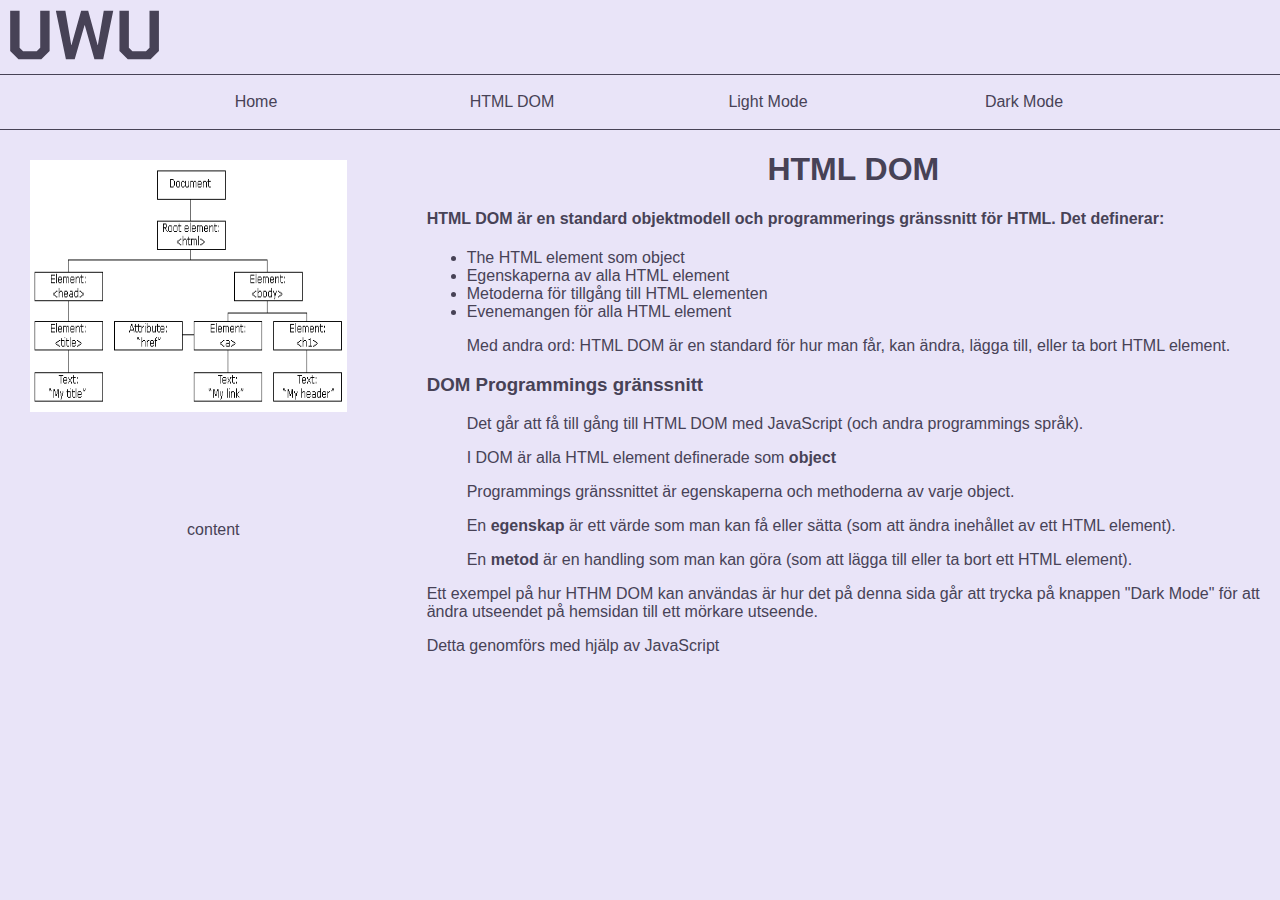
<file: index.html>
<!DOCTYPE html>
<html lang="en">
<head>
    <meta charset="UTF-8">
    <meta http-equiv="X-UA-Compatible" content="IE=edge">
    <meta name="viewport" content="width=device-width, initial-scale=1.0">
    <title>uwu</title>

    <link rel="stylesheet" href="style.css">
</head>
<body>
    <div class="title">
        <svg width="149" height="50" viewBox="0 0 310 101" fill="none" xmlns="http://www.w3.org/2000/svg">
            <path d="M0.360001 83.72V0.199993H19.944V76.952L27.288 84.296H55.512L62.856 76.952V0.199993H82.44V83.72L65.16 101H17.64L0.360001 83.72ZM95.4281 0.199993H115.156L127.396 71.336H127.972L147.988 0.199993H162.676L182.26 71.336H182.836L195.076 0.199993H214.804L193.924 101H175.636L155.62 30.152H155.044L134.596 101H116.308L95.4281 0.199993ZM227.751 83.72V0.199993H247.335V76.952L254.679 84.296H282.903L290.247 76.952V0.199993H309.831V83.72L292.551 101H245.031L227.751 83.72Z" fill="var(--text)"/>
        </svg>       
    </div>
    <div class="nav">
        <a href="#" class="navop1">Home</a>
        <a href="#" class="navop2">HTML DOM</a>
        <a href="#" onclick="Deez()" class="navop3">Light Mode</a>
        <a href="#" onclick="Nutz()" class="navop4">Dark Mode</a>
    </div>
 

    <div class="content">
        <div class="sidebar">
            <div class="sidebarBox">
                <img src="/pic_htmltree.gif" alt="Simply Easy Learning" width="80%"
         height="80%">
            </div>
            <div class="sidebarbox2">
                <p>content</p>
            </div>

        </div>
        <div class="main">
            <div class="MainBox"></div>
                <h1>HTML DOM</h1>
                <h4>
                    HTML DOM är en standard objektmodell och programmerings gränssnitt för HTML. Det definerar:
                </h4>
                <ul>
                    <li>The HTML element som object</li>
                    <li>Egenskaperna av alla HTML element</li>
                    <li>Metoderna för tillgång till HTML elementen</li>
                    <li>Evenemangen för alla HTML element</li>
                </ul>
                <ul>Med andra ord: HTML DOM är en standard för hur man får, kan ändra, lägga till, eller ta bort HTML element.</ul>

                <h3>DOM Programmings gränssnitt</h3>
                <div>
                    <ul>Det går att få till gång till HTML DOM med JavaScript (och andra programmings språk).</ul>
                    <ul>I DOM är alla HTML element definerade som <strong>object</strong></ul>
                    <ul>Programmings gränssnittet är egenskaperna och methoderna av varje object.</ul>
                    <ul>En <strong>egenskap</strong> är ett värde som man kan få eller sätta (som att ändra inehållet av ett HTML element).</ul>
                    <ul>En <strong>metod</strong> är en handling som man kan göra (som att lägga till eller ta bort ett HTML element).</ul>

                </div>

                <p>Ett exempel på hur HTHM DOM kan användas är hur det på denna sida går att trycka på knappen "Dark Mode" för att ändra utseendet på hemsidan till ett mörkare utseende.</p>
                <p>Detta genomförs med hjälp av JavaScript</p>
            </div>

        </div>
    </div>
    <script src="js.js"></script>
</body>
</html>
</file>
<file: style.css>
:root {
    --sidebarColor: black;
    --mainBoxColor: rgb(196, 101, 101);
    --mainBox: black;

    --dark_background: #474256;
    --dark_background_hover: #E9E4F8;
    --dark_border: #6D6090;
    --dark_text: #E9E4F8;

    --light_background: #E9E4F8;
    --light_background_hover: #d4cfe3;
    --light_border: #6D6090;
    --light_text: #474256;

    --background: #E9E4F8;
    --background_hover: #d4cfe3;
    --border: #6D6090;
    --text: #474256;
}

@import url('https://fonts.googleapis.com/css2?family=Roboto:wght@100&display=swap');

body {
    margin: 0;
    background-color: var(--background);
    color: var(--text);
    font-family: 'Roboto', sans-serif;

}

.title {
    margin-top: 10px;
    margin-left: 10px;
    margin-bottom: 10px;

}




.nav{ 
    width: 100vw;
    border-bottom: 1px solid var(--text);
    border-top: 1px solid var(--text);

    display: grid;
    grid-template-columns: 0.5fr 1fr 1fr 1fr 1fr 0.5fr;
    grid-template-rows: 6vh;

    grid-template-areas: "filler1 navop1 navop2 navop3 navop4 filler2";
    height: 6vh;

    align-items: center;
    justify-items: center;

}


.navop1{
    grid-area: navop1;
}
.navop2{
    grid-area: navop2;
}
.navop3{
    grid-area: navop3;
}
.navop4{
    grid-area: navop4;
}

a:visited, a:link{
    color: var(--text);
    text-decoration: none;
}

a:hover{
    background-color: var(--background_hover);

}




.content {
    display: grid;

    grid-template-columns: 1fr 2fr;
    grid-template-rows: 80vh;


    grid-template-areas:
        "sidebar main"
        "sidebar main";

}

.sidebar {
    grid-area: sidebar;
    display: grid;
    grid-template-columns: 100%;
    grid-template-rows: 1fr 1fr;
    justify-items: center;
    row-gap: 30px;

}

.main {
    grid-area: main;
}

.sidebarBox {
    display: block;
    margin-left: 30px;
    margin-top: 30px;
}

h1 {
    text-align: center;
}

.textShadow{
    text-shadow: #2A3D4E 1px 1px,#2A3D4E -0px 0px,#2A3D4E -1px 1px,#2A3D4E -2px 2px,#2A3D4E -3px 3px,#2A3D4E -4px 4px,#2A3D4E -5px 5px,#2A3D4E -6px 6px,#2A3D4E -7px 7px,#2A3D4E -8px 8px,#2A3D4E -9px 9px;
}
</file>
